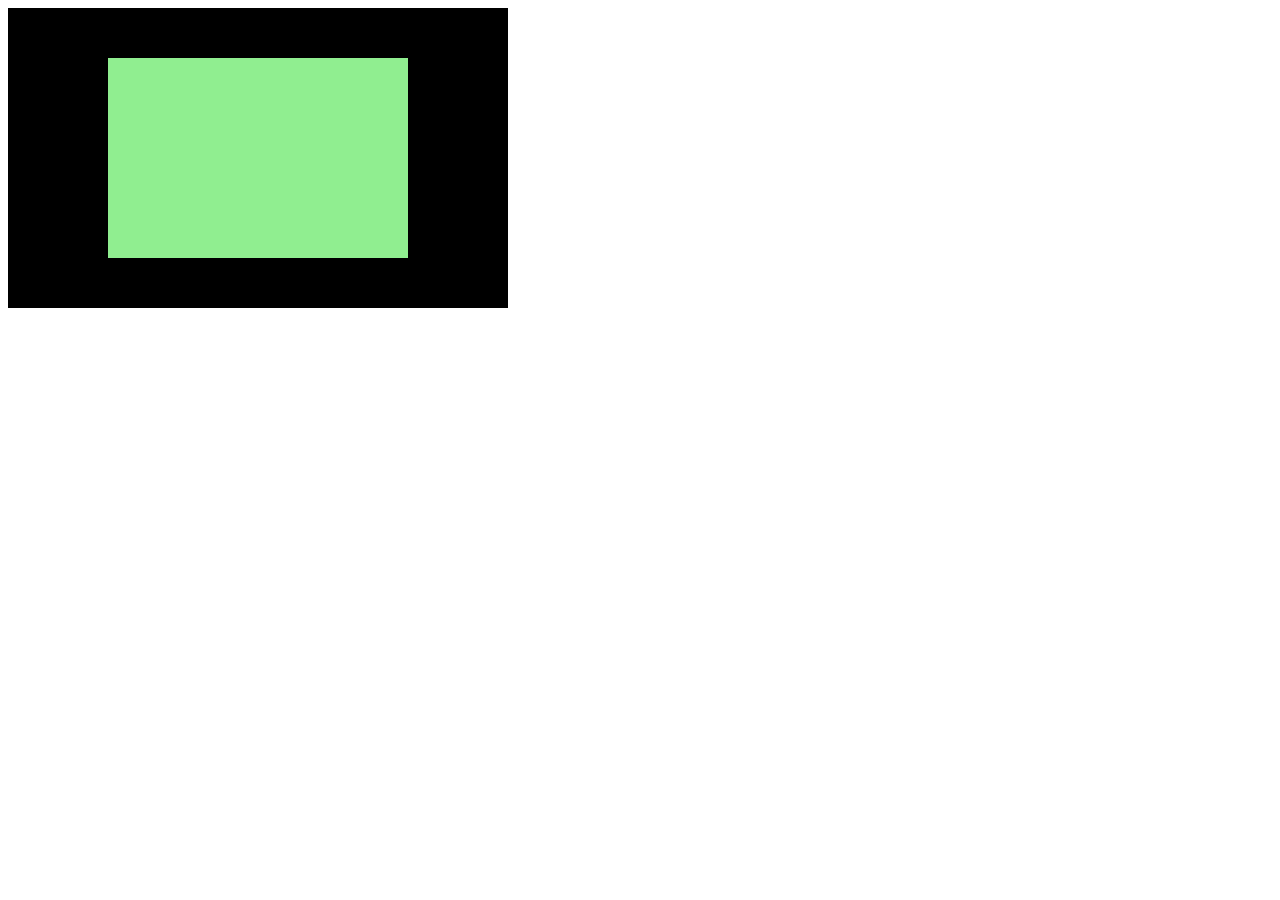
<file: Web Development/Esharib/CSS/Wireless Mouse/index.html>
<!DOCTYPE html>
<html lang="en">
  <head>
    <meta charset="UTF-8" />
    <meta name="viewport" content="width=device-width, initial-scale=1.0" />
    <title>Wireless Mouse | Esharib</title>
    <link rel="stylesheet" href="style.css" />
  </head>
  <body>
    <section class="container">
      <div class="mouse"></div>
    </section>
  </body>
</html>
</file>
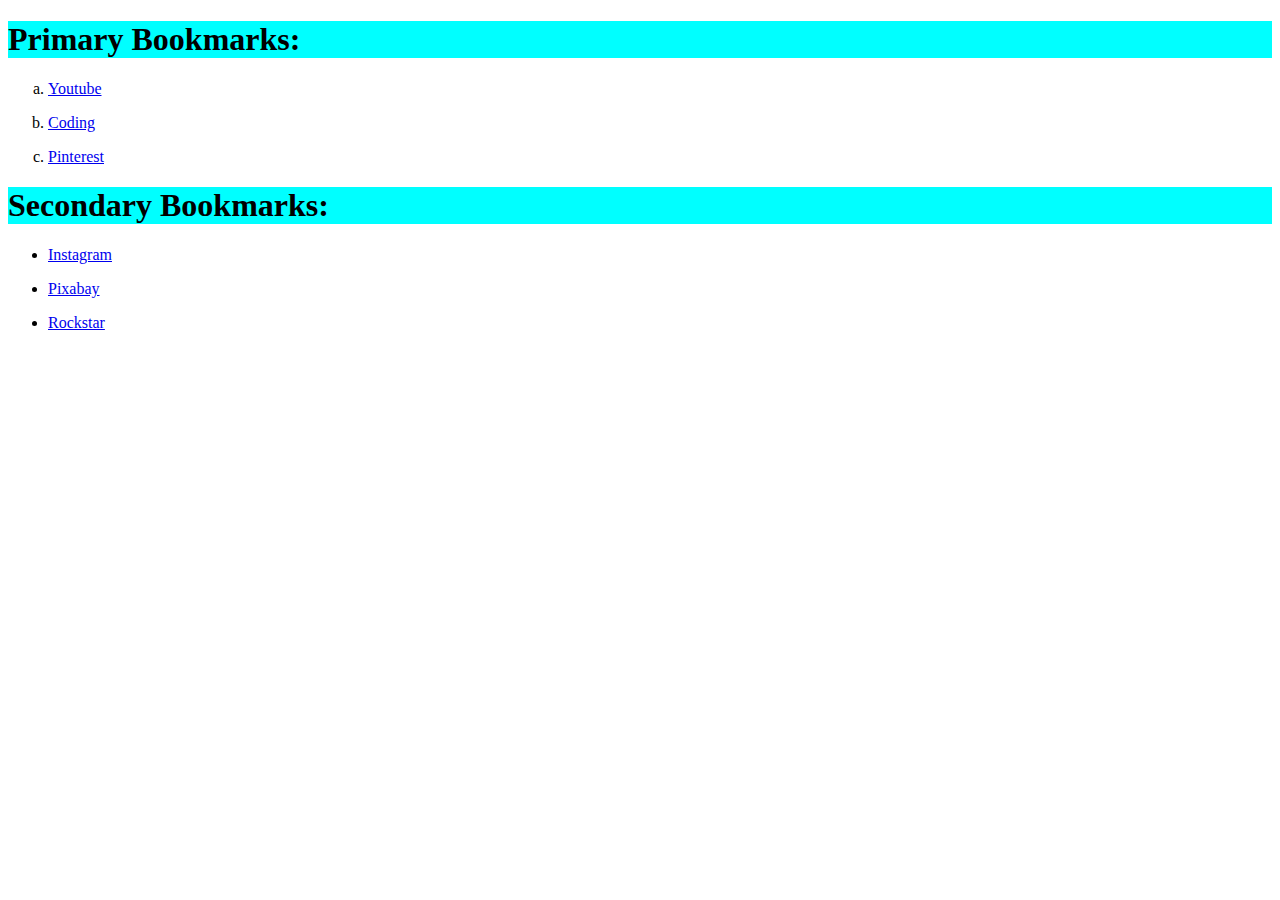
<file: Web Development/Esharib/HTML/Bookmarks/index.html>
<!DOCTYPE html>
<html lang="en">
<head>
    <meta charset="UTF-8">
    <meta name="viewport" content="width=device-width, initial-scale=1.0">
    <title>My Bookmarks</title>
    <link rel="stylesheet" href="style.css">
</head>
<body>
    <h1>Primary Bookmarks:</h1>

       <ol type="a">
    <p> <li> <a href="https://www.youtube.com/" target="_blank">Youtube</a> </li> </p>
    <p> <li> <a href="https://www.w3schools.com/" target="_blank">Coding</a> </li> </p>
    <p> <li> <a href="https://www.pinterest.com/" target="_blank">Pinterest</a> </li> </p>  
</ol>

    <h1>Secondary Bookmarks:</h1>

    <ul>
    <p> <li> <a href="https://www.instagram.com/" target="_blank">Instagram</a> </li> </p>
    <p> <li> <a href="https://www.pixabay.com/" target="_blank">Pixabay</a> </li> </p>
    <p> <li> <a href="https://www.rockstar.com/" target="_blank">Rockstar</a> </li> </p>
</ul>

</body>
</html>
</file>
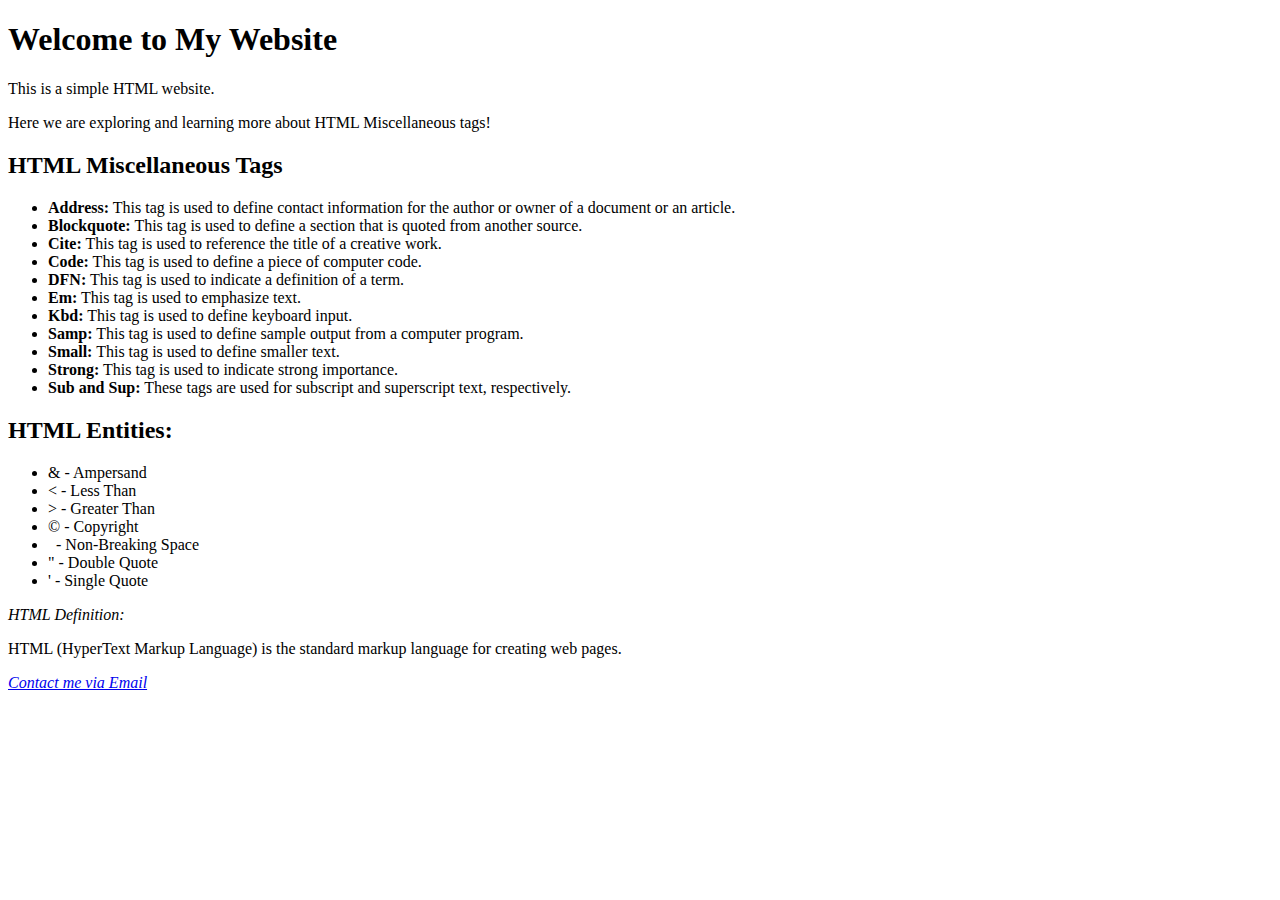
<file: Web Development/Esharib/HTML/Miscallenous Tags/index.html>
<!DOCTYPE html>
<html lang="en">
<head>
    <meta charset="UTF-8">
    <meta name="viewport" content="width=device-width, initial-scale=1.0">
    <title>This is HTML website</title>
</head>
<body>
    <h1>Welcome to My Website</h1>
    <p>This is a simple HTML website.</p>
    <p>Here we are exploring and learning more about HTML Miscellaneous tags!</p>
    <h2>HTML Miscellaneous Tags</h2>
    <ul>
        <li><strong>Address:</strong> This tag is used to define contact information for the author or owner of a document or an article.</li>
        <li><strong>Blockquote:</strong> This tag is used to define a section that is quoted from another source.</li>
        <li><strong>Cite:</strong> This tag is used to reference the title of a creative work.</li>
        <li><strong>Code:</strong> This tag is used to define a piece of computer code.</li>
        <li><strong>DFN:</strong> This tag is used to indicate a definition of a term.</li>
        <li><strong>Em:</strong> This tag is used to emphasize text.</li>
        <li><strong>Kbd:</strong> This tag is used to define keyboard input.</li>
        <li><strong>Samp:</strong> This tag is used to define sample output from a computer program.</li>
        <li><strong>Small:</strong> This tag is used to define smaller text.</li>
        <li><strong>Strong:</strong> This tag is used to indicate strong importance.</li>
        <li><strong>Sub and Sup:</strong> These tags are used for subscript and superscript text, respectively.</li>
    </ul>
    <h2>HTML Entities:</h2>
    <ul>
        <li>&amp; - Ampersand</li>
        <li>&lt; - Less Than</li>
        <li>&gt; - Greater Than</li>
        <li>&copy; - Copyright</li>
        <li>&nbsp; - Non-Breaking Space</li>
        <li>&quot; - Double Quote</li>
        <li>&#39; - Single Quote</li>
    </ul>
    <dfn>HTML Definition:</dfn>
    <p>HTML (HyperText Markup Language) is the standard markup language for creating web pages.</p>
    <address>
        <a href="mailto:muhammadesharib1@gmail.com">Contact me via Email</a>
    </address>
</body>
</html>
</file>
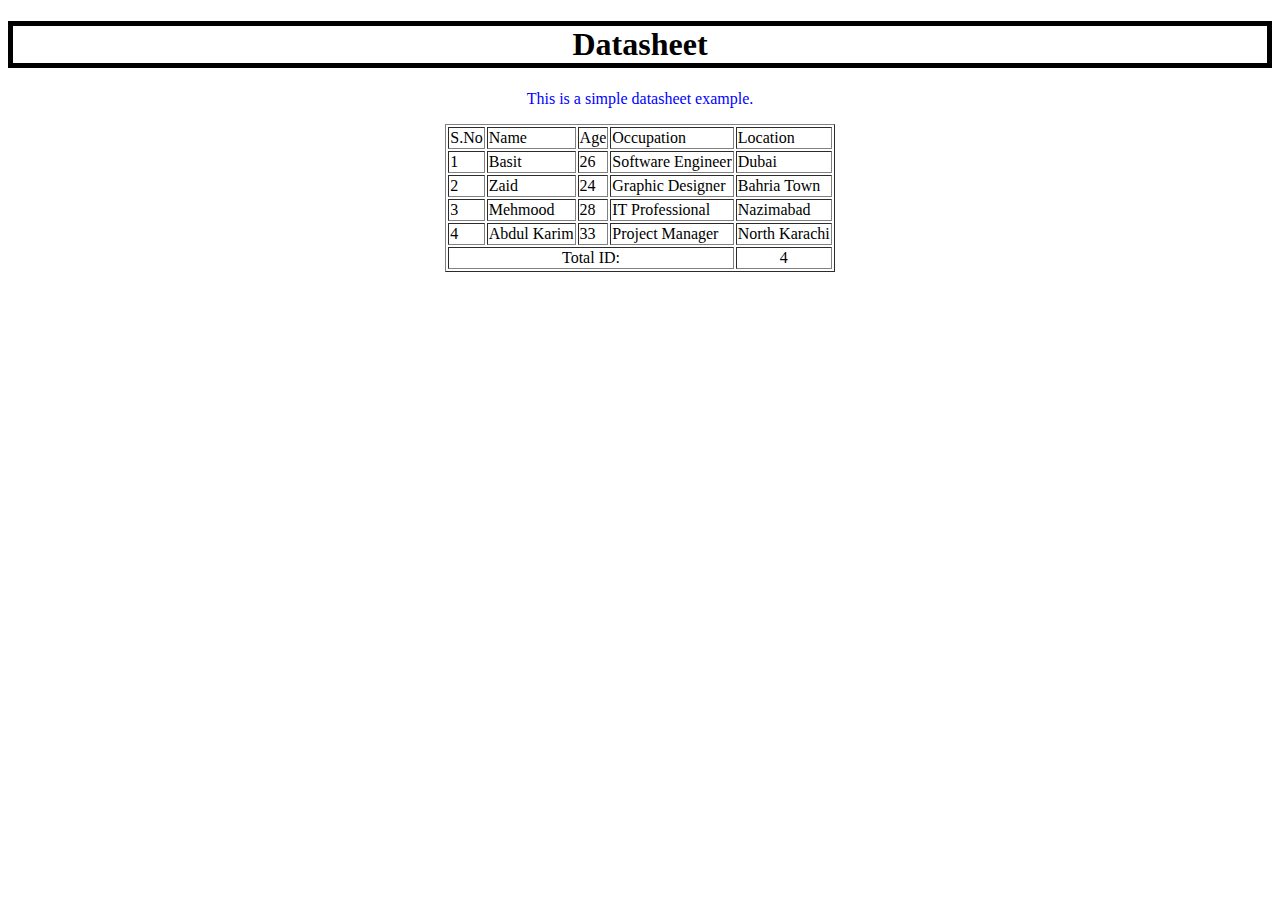
<file: Web Development/Esharib/HTML/Tables/index.html>
<!DOCTYPE html>
<html lang="en">
<head>
    <meta charset="UTF-8">
    <meta name="viewport" content="width=device-width, initial-scale=1.0">
    <title>Datasheet</title>
</head>
<body>
    <h1 style="border: 5px solid black; text-align: center;">Datasheet</h1>
    <p style="text-align: center; color: blue;">This is a simple datasheet example.</p>
    <center><table border="1">
        <thead>
            <tr>
                <td>S.No</td>
                <td>Name</td>
                <td>Age</td>
                <td>Occupation</td>
                <td>Location</td>
            </tr>
        </thead>
        <tbody>
            <tr>
                <td>1</td>  
                <td>Basit</td>
                <td>26</td>
                <td>Software Engineer</td>
                <td>Dubai</td>
            </tr>
            <tr>
                <td>2</td>
                <td>Zaid</td>
                <td>24</td>
                <td>Graphic Designer</td>
                <td>Bahria Town</td>
            </tr>
            <tr>
                <td>3</td>
                <td>Mehmood</td>
                <td>28</td>
                <td>IT Professional</td>
                <td>Nazimabad</td>
            </tr>
            <tr>
                <td>4</td>
                <td>Abdul Karim</td>
                <td>33</td>
                <td>Project Manager</td>
                <td>North Karachi</td>
            </tr>
        </tbody>
        <tfoot>
            <tr>
                <td style="text-align: center;" colspan="4">Total ID:</td>
                <td style="text-align: center;">4</td>
            </tr>
        </tfoot>
    </table>
</body>
</html>
</file>
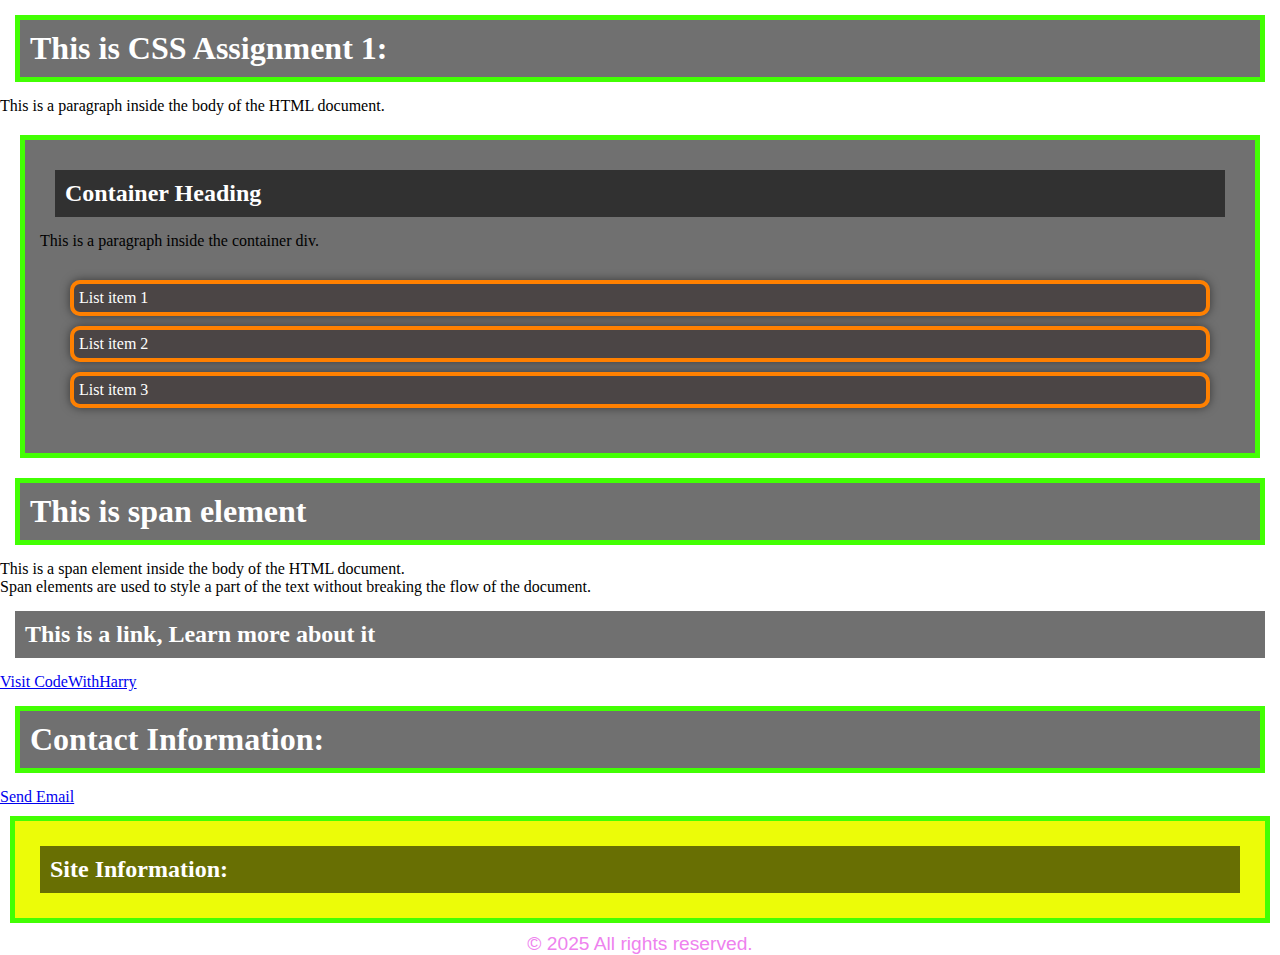
<file: Web Development/Esharib/CSS/Assignments/Assignment 1/index.html>
<!DOCTYPE html>
<html lang="en">
<head>
    <meta charset="UTF-8">
    <meta name="viewport" content="width=device-width, initial-scale=1.0">
    <title>CSS Assignment</title>
    <link rel="stylesheet" href="style.css">
</head>    
<body>
    <h1>This is CSS Assignment 1:</h1>
    <p>This is a paragraph inside the body of the HTML document.</p>
    <div class="container">
        <h2>Container Heading</h2>
        <p>This is a paragraph inside the container div.</p>
        <ul>
            <li>List item 1</li>
            <li>List item 2</li>
            <li>List item 3</li>
        </ul>
    </div>
    <h1>This is span element</h1>
    <span>
        This is a span element inside the body of the HTML document. <br>
        Span elements are used to style a part of the text without breaking the flow of the document.
    </span>
    <div>
    <h2>This is a link, Learn more about it</h2>
    <a href="https://www.codewithharry.com" target="_blank">Visit CodeWithHarry</a></div>
    <div><h1>Contact Information:</h1>
        <a href="mailto:muhammadeshharib1@gmail.com" target="_blank">Send Email</a>
    </div>
    <div id="SiteInfo">
        <h2>Site Information:</h2>
    </div>
    <div class="CopyRight">
    &copy; 2025 All rights reserved.
    </div>
</body>
</html>
</file>
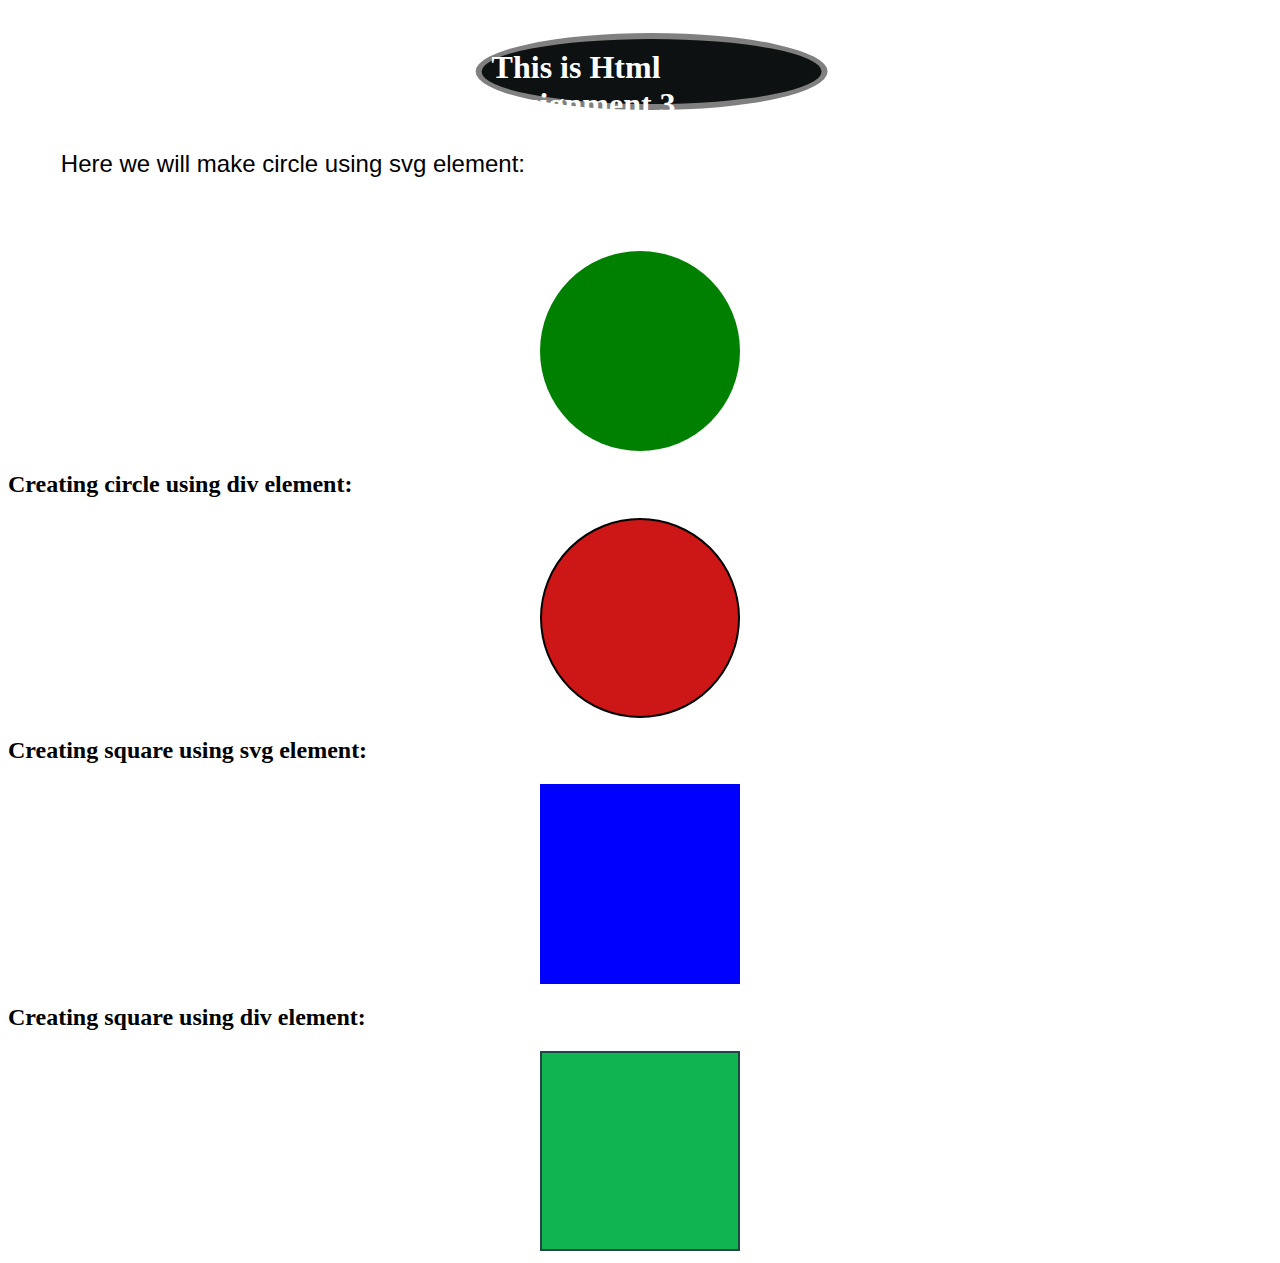
<file: Web Development/Esharib/CSS/Assignments/Assignment 3/index.html>
<!DOCTYPE html>
<html lang="en">
  <head>
    <meta charset="UTF-8" />
    <meta name="viewport" content="width=device-width, initial-scale=1.0" />
    <title>Assignment 3</title>
    <link rel="stylesheet" href="style.css" />
    <style>
      .div1 p {
        margin: 0%;
        align-items: flex-start;
        padding: 2.2em;
        text-align: left;
        font-size: 24px;
        font-family: Arial, Helvetica, sans-serif;
        font-weight: 100;
      }
      h1 {
        padding: 10px;
        margin: 10px;
        width: 25vw;
        font-size: 2em;
        transform: translate(130%, 30%);
        height: 5vh;
        border: 6px solid gray;
        border-radius: 50%;
        color: white;
        background-color: rgb(14, 17, 17);
      }
      h1:hover {
        color: red;
        cursor: pointer;
        position: relative;
      }
      #svg-circle {
        display: block;
        margin: 20px auto;
      }
      #svg-circle:hover {
        position: relative;
        cursor: pointer;
      }
      .svg-square {
        display: block;
        margin: 20px auto;
      }
    </style>
  </head>
  <body>
    <div class="div1">
      <h1>This is Html Assignment 3</h1>
      <p>Here we will make circle using svg element:</p>
      <svg id="svg-circle" width="200" height="200">
        <circle cx="100" cy="100" r="100" fill="green" />
      </svg>
    </div>
    <h2>Creating circle using div element:</h2>
    <div id="circle"></div>
    <div>
      <h2>Creating square  using svg element:</h2>
      <svg class="svg-square" width="200" height="200">
        <rect x="0" y="0" width="200" height="200" fill="blue" />
      </svg>
    </div>
    <h2>Creating square using div element:</h2>
    <div id="square"></div>
  </body>
</html>
</file>
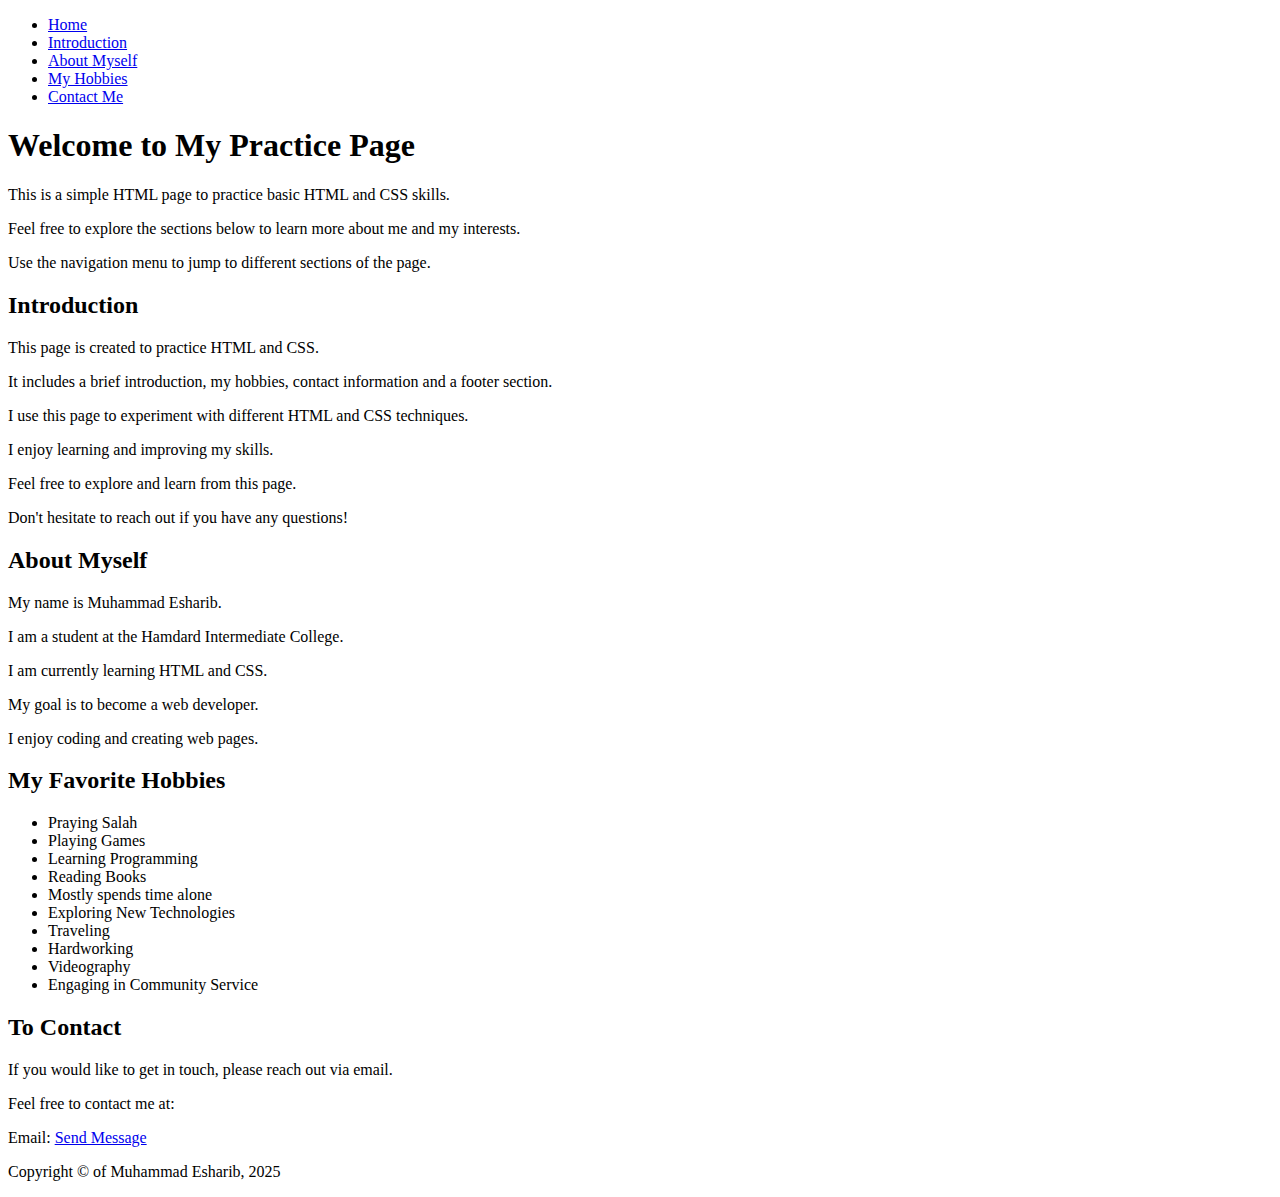
<file: Web Development/Esharib/CSS/Assignments/Practice/index.html>
<!DOCTYPE html>
<html lang="en">
  <head>
    <meta charset="UTF-8" />
    <meta name="viewport" content="width=device-width, initial-scale=1.0" />
    <title>Practice HTML/CSS</title>
    <link rel="stylesheet" href="style.css" />
  </head>
  <body>
    <nav class="navbar">
      <ul>
        <li><a href="#container" target="_self">Home</a></li>
        <li><a href="#introduction" target="_self">Introduction</a></li>
        <li><a href="#about-myself" target="_self">About Myself</a></li>
        <li><a href="#hobbies" target="_self">My Hobbies</a></li>
        <li><a href="#contact" target="_self">Contact Me</a></li>
      </ul>
    </nav>
    <!-- This is Home -->
    <div id="container">
      <h1>Welcome to My Practice Page</h1>
      <p>This is a simple HTML page to practice basic HTML and CSS skills.</p>
      <p>
        Feel free to explore the sections below to learn more about me and my
        interests.
      </p>
      <p>Use the navigation menu to jump to different sections of the page.</p>
    </div>
    <!-- This is introduction -->
    <span id="introduction">
      <h2>Introduction</h2>
      <p>This page is created to practice HTML and CSS.</p>
      <p>
        It includes a brief introduction, my hobbies, contact information and a
        footer section.
      </p>
      <p>
        I use this page to experiment with different HTML and CSS techniques.
      </p>
      <p>I enjoy learning and improving my skills.</p>
      <p>Feel free to explore and learn from this page.</p>
      <p>Don't hesitate to reach out if you have any questions!</p>
    </span>
    <!-- This is about -->
    <span id="about-myself">
      <h2>About Myself</h2>
      <p>My name is Muhammad Esharib.</p>
      <p>I am a student at the Hamdard Intermediate College.</p>
      <p>I am currently learning HTML and CSS.</p>
      <p>My goal is to become a web developer.</p>
      <p>I enjoy coding and creating web pages.</p>
    </span>
    <!-- This is hobbies -->
    <span id="hobbies">
      <h2>My Favorite Hobbies</h2>
      <ul>
        <li>Praying Salah</li>
        <li>Playing Games</li>
        <li>Learning Programming</li>
        <li>Reading Books</li>
        <li>Mostly spends time alone</li>
        <li>Exploring New Technologies</li>
        <li>Traveling</li>
        <li>Hardworking</li>
        <li>Videography</li>
        <li>Engaging in Community Service</li>
      </ul>
    </span>
    <!-- This is contact -->
    <div id="contact">
      <h2>To Contact</h2>
      <p>If you would like to get in touch, please reach out via email.</p>
      <p>Feel free to contact me at:</p>
      <p>Email: <a href="mailto:muhammadesharib1@gmail.com">Send Message</a></p>
    </div>
    <!-- This is footer -->
    <footer>
      <p class="copyright">Copyright &copy; of Muhammad Esharib, 2025</p>
    </footer>
  </body>
</html>
</file>
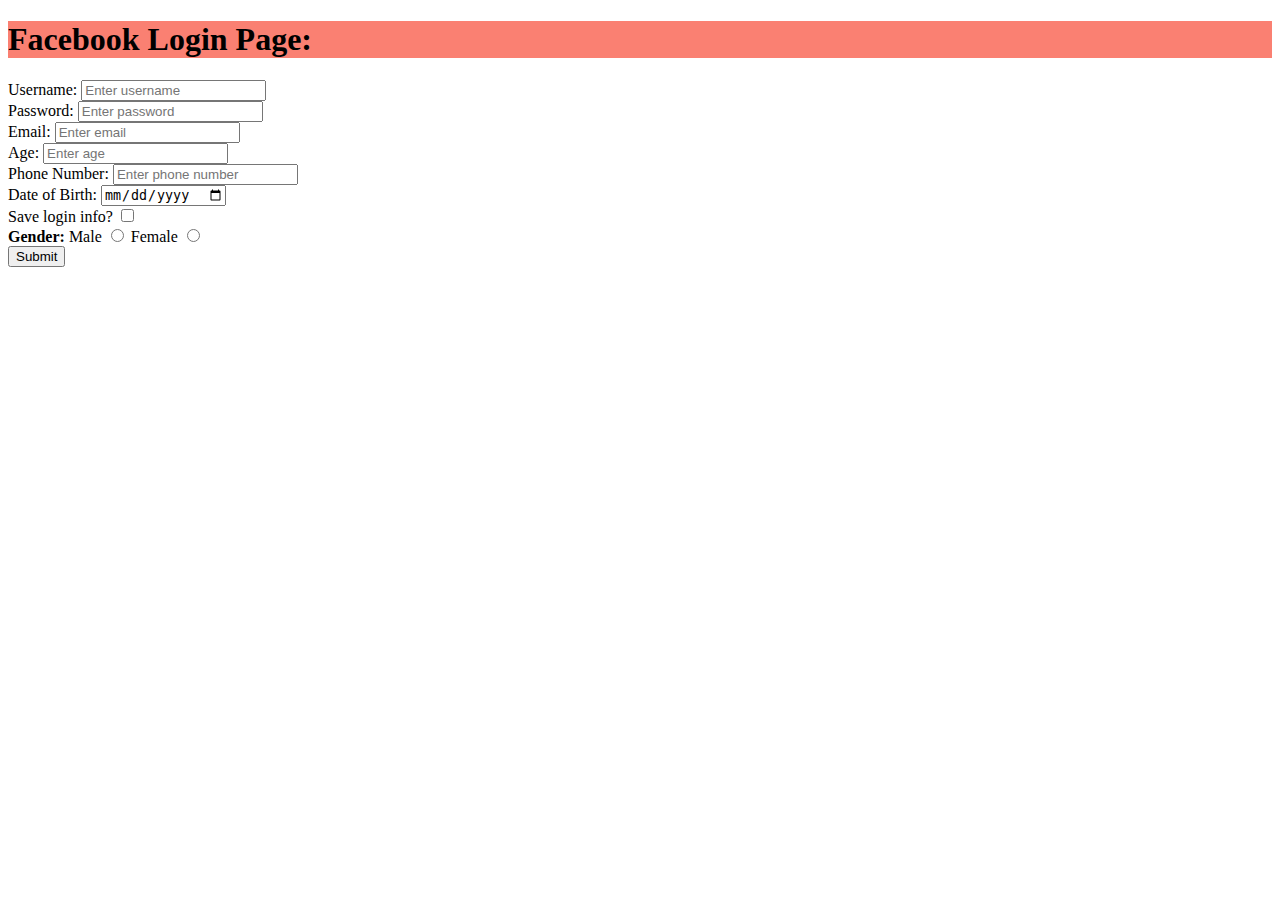
<file: Web Development/Esharib/HTML/Assignments/Assignment 1/index.html>
<!DOCTYPE html>
<html lang="en">
<head>
    <meta charset="UTF-8">
    <meta name="viewport" content="width=device-width, initial-scale=1.0">
    <title>Assignment 1</title>
    <link rel="stylesheet" href="style.css">
</head>
<body>
    <!-- This is HTML form -->
     <h1><b>Facebook Login Page:</b></h1>
     <form action="Post" method="post">
        <!-- This is Username -->
     <div><label for="Username">Username:</label>
     <input type="text" id="Username" name="Username" placeholder="Enter username" required></div>
     <!-- This is Password -->
     <div><label for="Password">Password:</label>
     <input type="password" name="password" id="pass" placeholder="Enter password" required></div>
     <!-- This is Email -->
     <div><label for="Email">Email:</label>
     <input type="email" name="Email" id="email" placeholder="Enter email" required></div>
     <!-- This is Age -->
     <div><label for="Age">Age:</label>
     <input type="text" name="Age" id="value" placeholder="Enter age" required></div>
     <!-- This is Phone Number -->
     <div><label for="Phone Number">Phone Number:</label>
     <input type="number" name="number" id="number" placeholder="Enter phone number" required></div>
     <!-- This is Date of birth selection -->
     <div><label for="Date">Date of Birth:</label>
     <input type="date" name="date" id="value" required></div>
     <!-- This is login info save -->
     <div><label for="Already have an account?">Save login info?</label>
     <input type="checkbox" name="login" id="value"></div>
     <!-- This is Gender selection -->
      <div><label for="Gender"><b>Gender:</b></label>
        <label for="Gender">Male</label>
    <input type="radio" name="Gender" id="Male" required>
        <label for="Gender">Female</label>
    <input type="radio" name="Gender" id="Female" required>
    <!-- This is Submit: -->
    </div>
     <input type="submit" name="submit" id="submit"></div>
     </form>
</body>
</html>
</file>
<file: Web Development/Esharib/CSS/Wireless Mouse/style.css>
@media screen and (max-width: 420px) {
  section {
    width: 100%;
    height: 100%;
    overflow: hidden;
    box-sizing: border-box;
    display: flex;
  }
}
section {
  background: #000;
  width: 500px;
  height: 300px;
  display: flex;
  justify-content: center;
  align-items: center;
  overflow: hidden;
  box-sizing: border-box;
  /* padding: 20px;
  margin: 20px auto;
   */
}
/* .container {
  background: linear-gradient(to left, lightgray, lightcyan);
  width: 400px;
  height: 200px;
  display: flex;
  justify-content: center;
  align-items: center;
  box-sizing: border-box;
  overflow: hidden;
} */
.mouse {
  background: lightgreen;
  width: 300px;
  height: 200px;
}
</file>
<file: Web Development/Esharib/HTML/Bookmarks/style.css>
body{
    background-color: white
    ;
    animation: alternate;
}

h1{
    background-color: aqua;
}
</file>
<file: Web Development/Esharib/CSS/Assignments/Assignment 1/style.css>
*{
    margin: 0;
    padding: 0;
}
div#SiteInfo {
    background-color: rgb(236, 252, 8);
    margin: 10px;
    padding: 10px;
    border: 5px solid rgb(66, 255, 3);
}
h1 {
    color: rgb(255, 255, 255);
    background-color: rgba(0, 0, 0, 0.559);
    padding: 10px;
    margin: 15px;
    border: 5px solid rgb(66, 255, 3);
}
h2 {
    color: rgb(255, 255, 255);
    background-color: rgba(0, 0, 0, 0.559);
    padding: 10px;
    margin: 15px;
}
div.container {
    background-color: rgba(0, 0, 0, 0.559);
    padding: 15px;
    margin: 20px;
    border: 5px solid rgb(66, 255, 3);
}
ul{
    padding: 20px;
    color:white;
}
div.container > ul > li {
    margin: 10px;
    padding: 5px;
    background-color: rgba(46, 35, 35, 0.559);
    border: 4px solid rgb(255, 128, 0);
    list-style-type: none;
    border-radius: 10px;
    box-shadow: 0 0 10px rgba(0, 0, 0, 0.5);
    
    transition: transform 0.3s, box-shadow 0.3s;
    transform: translateY(0);
}
div.container > ul > li:hover {
    transform: translateY(-5px);
    box-shadow: 0 0 15px rgba(0, 0, 0, 0.7);
    cursor: pointer;
    position: relative;
    overflow: hidden;

    display: flex;
    align-items: center;
    justify-content: space-between;

    font-size: 1.2em;
    font-family: Arial, sans-serif;
    color:white;
}
a:hover {
    color: rgb(255, 128, 0);
    text-decoration: none;
    transform: translateY(-10px);
    box-shadow: inset 0 0 10px rgba(255, 128, 0, 0.5);
}
h2:hover {
    color: rgb(255, 128, 0);
    text-decoration: underline;
    transform: translateY(-5px);
    box-shadow: inset 0 0 10px rgba(255, 128, 0, 0.5);
}
.CopyRight {
    color: violet;
    transition: ease-out 0.3s;
    text-align: center;
    font-size: 1.2em;
    font-family: Arial, sans-serif;
}   
div.CopyRight:hover {
    color: rgb(255, 128, 0);
    text-decoration: underline;
    transform: translateY(-5px);
    box-shadow: inset 0 0 10px rgba(255, 128, 0, 0.5);
}
</file>
<file: Web Development/Esharib/CSS/Assignments/Assignment 3/style.css>
/* Here we style our html contents */
div#circle {
  background-color: rgb(205, 23, 23);
  width: 200px;
  height: 200px;
  border: 2px solid rgb(0, 0, 0);
  border-radius: 100%;
  box-sizing: border-box;
  display: flex;
  position: relative;
  justify-content: center;
  align-items: center;
  margin: 0 auto;
  padding: 12px auto;
}
#circle:hover {
  background-color: rgb(255, 92, 125);
  cursor: pointer;
}
#square:hover {
  cursor: pointer;
  background-color: palegoldenrod;
}
div#square {
  align-items: center;
  justify-content: center;
  padding: 12px auto;
  margin: 12px auto;
  width: 200px;
  background-color: rgb(16, 181, 79);
  height: 200px;
  display: flex;
  border: 2px solid rgb(33, 70, 73);
  box-sizing: border-box;
  border-radius: 0%;
}
.svg-square:hover {
  cursor: pointer;
}
</file>
<file: Web Development/Esharib/CSS/Assignments/Practice/style.css>
div.contact {
  padding: 10px;
  margin: 10px;
  border: 5px;
  background-color: #c7bfbf;
  box-sizing: border-box;
}
div.contact h2 {
  color: #333;
  font-size: 29px;
  display: flex;
}
div.contact h2:hover {
  margin-right: 10px;
  font-size: 24px;
  cursor: pointer;
  text-decoration: underline;
  transition: ease-in-out 0.3s;
}
div.contact p {
  color: #555;
  font-size: 16px;
}
</file>
<file: Web Development/Esharib/HTML/Assignments/Assignment 1/style.css>
h1{
    background-color: salmon;
}
</file>
